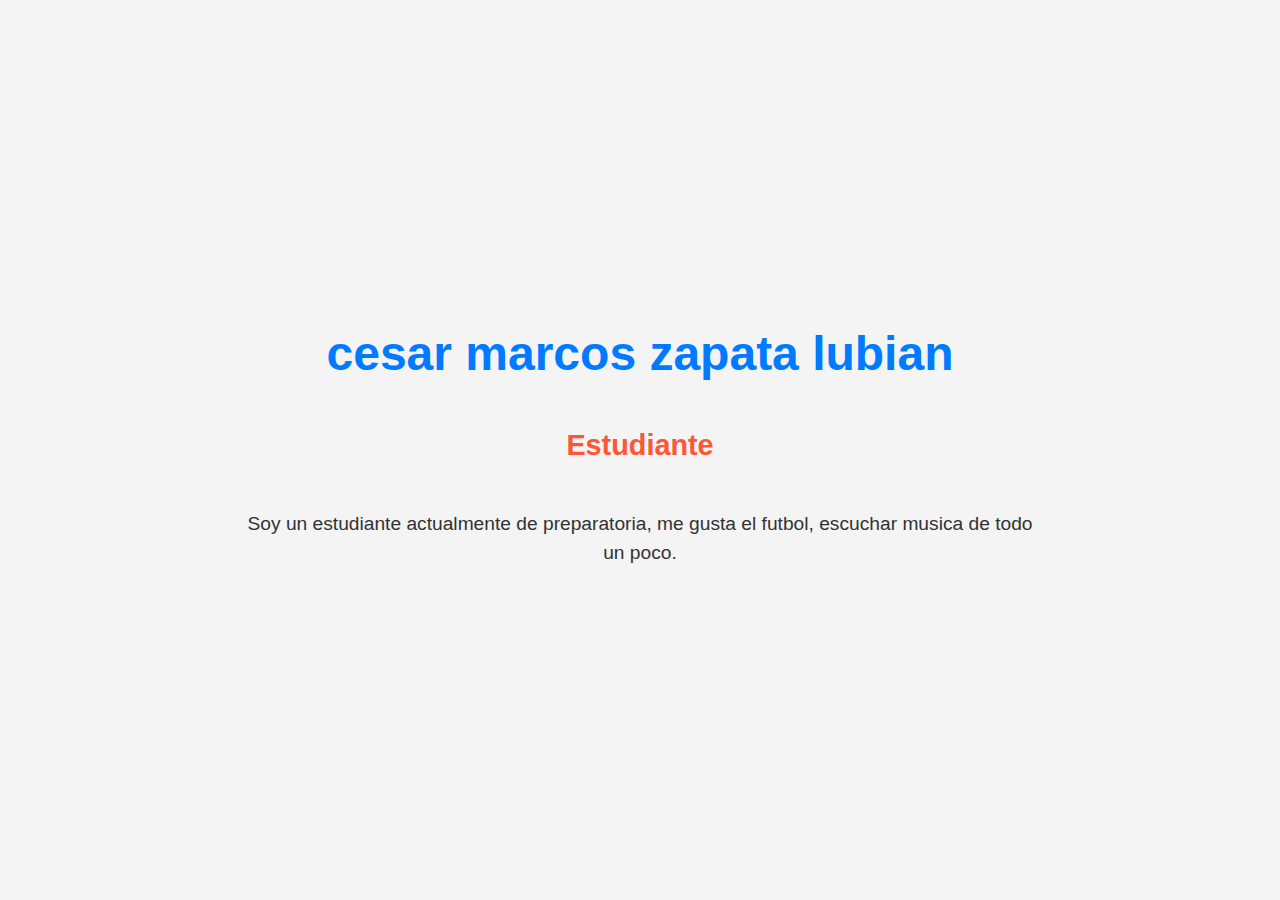
<file: index.html>
<!DOCTYPE html>
<html lang="es">

<head>
    <meta charset="UTF-8">
    <meta name="viewport" content="width=device-width, initial-scale=1.0">
    <title>Mi Presentación</title>

</head>

<head>
    <link rel="stylesheet" href="estilos.css">
</head>


<body>
 <h1>cesar marcos zapata lubian </h1>
  <h2>Estudiante</h2>
  <p>Soy un estudiante actualmente de preparatoria, me gusta el futbol, escuchar musica de todo un poco.</p>
 
</body>

</html>
</file>
<file: estilos.css>
body {
  background-color: #f4f4f4; 
  font-family: Arial, sans-serif;
  margin: 0;
  padding: 0;
  display: flex;
  flex-direction: column;
  align-items: center;
  justify-content: center;
  height: 100vh; 
  text-align: center;
}


h1 {
  color: #007BFF; 
  font-size: 3em;
  margin-bottom: 0.5em;
}


h2 {
  color: #ff5733;
  font-size: 1.8em;
  margin-bottom: 1em;
}


p {
  font-size: 1.2em; 
  color: rgb(50, 50, 50);
  line-height: 1.5;
  max-width: 800px; 
  margin-bottom: 2em;
}


.boton {
  background-color: #008cba;
  color: white;
  padding: 10px 20px;
  text-decoration: none; 
  border-radius: 5px;
  font-size: 1.1em;
}

.boton:hover {
  background-color: #005f73;
}
</file>
